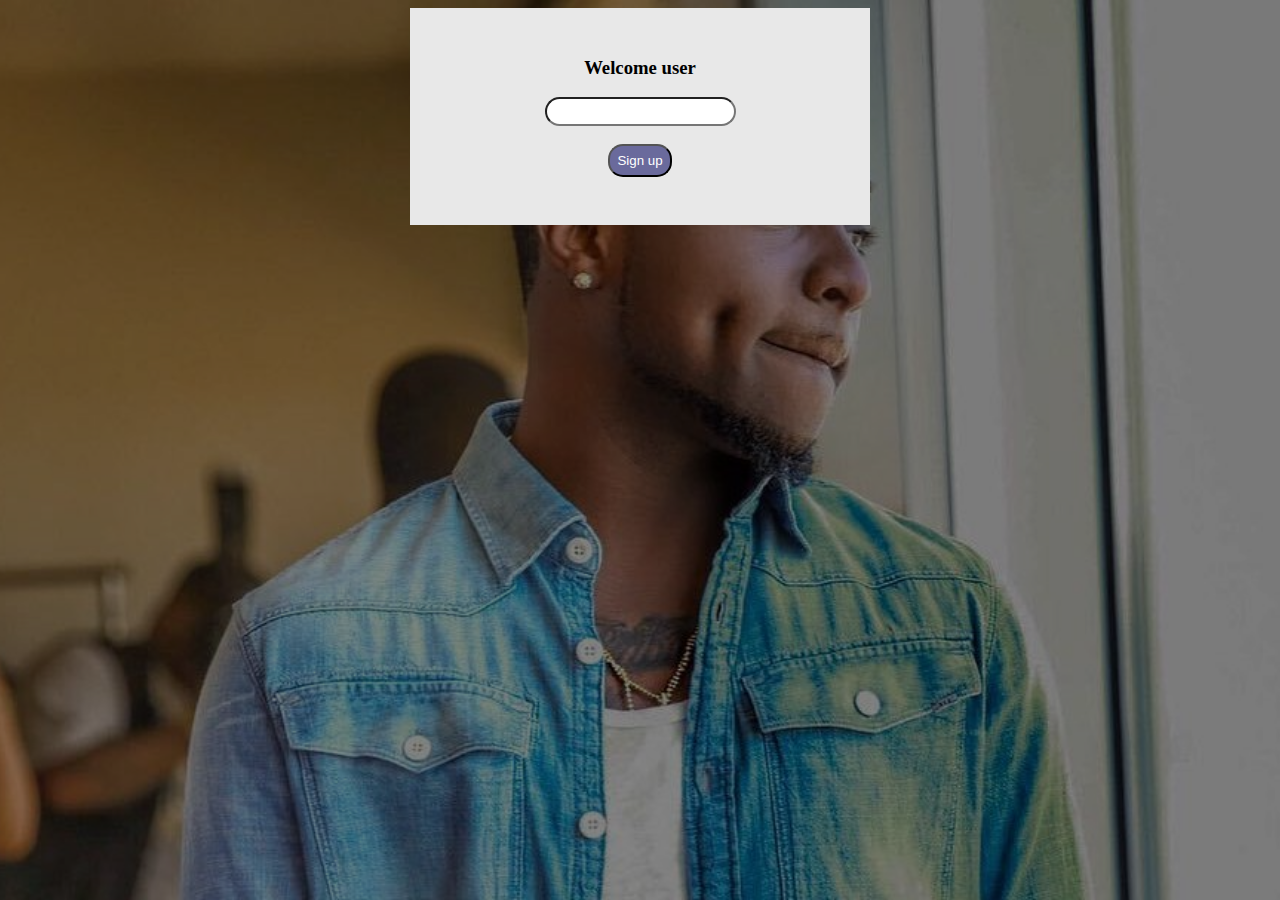
<file: background.html>
<!DOCTYPE html>
<html lang="en">
<head>
   <meta charset="UTF-8">
   <meta name="viewport" content="width=device-width, initial-scale=1.0">

   <title>Index</title>

   <style>

   .bg-image {
     background-repeat: no-repeat;
     background-attachment:fixed;
     background-size: cover;
     background-position: center center;
     background-image:url("davido-1.jpg");
}

 .overlay-itro {
  background-color: rgba(0, 0, 0, 0.6);
  position: absolute;
  top: 0;
  left: 0px;
  padding: 0;
  height: 100%;
  width: 100%;
  opacity: 0.8;
  z-index:-1;
}

.wrapper{
   background-color:#e8e8e8 ;
   margin:0 auto;
   width:400px;
   padding: 30px;
   

}

.wrapper .input{
 display:block;
 margin:0 auto;
 border-radius:15px;
 padding:5px; 
}

span{
   margin:10px;
}

.btn{
   display:block;
   margin:0 auto;
   padding:7px;
   background-color: rgb(106, 106, 156);
   color: white;
   border-radius:15px;


  

}
h3{
   text-align:center;
}


   </style>
</head>
<body class="bg-image">
   <div class="overlay-itro"></div>

   <form>
      <div class="main-wrapper">
      <div class="wrapper">
         <h3>Welcome user</h3>
        <input type="text" class="input">
        <span><button class="btn"> Sign up</button></span>
      </div>
    </div>
   </form>
   
</body>
</html>
</file>
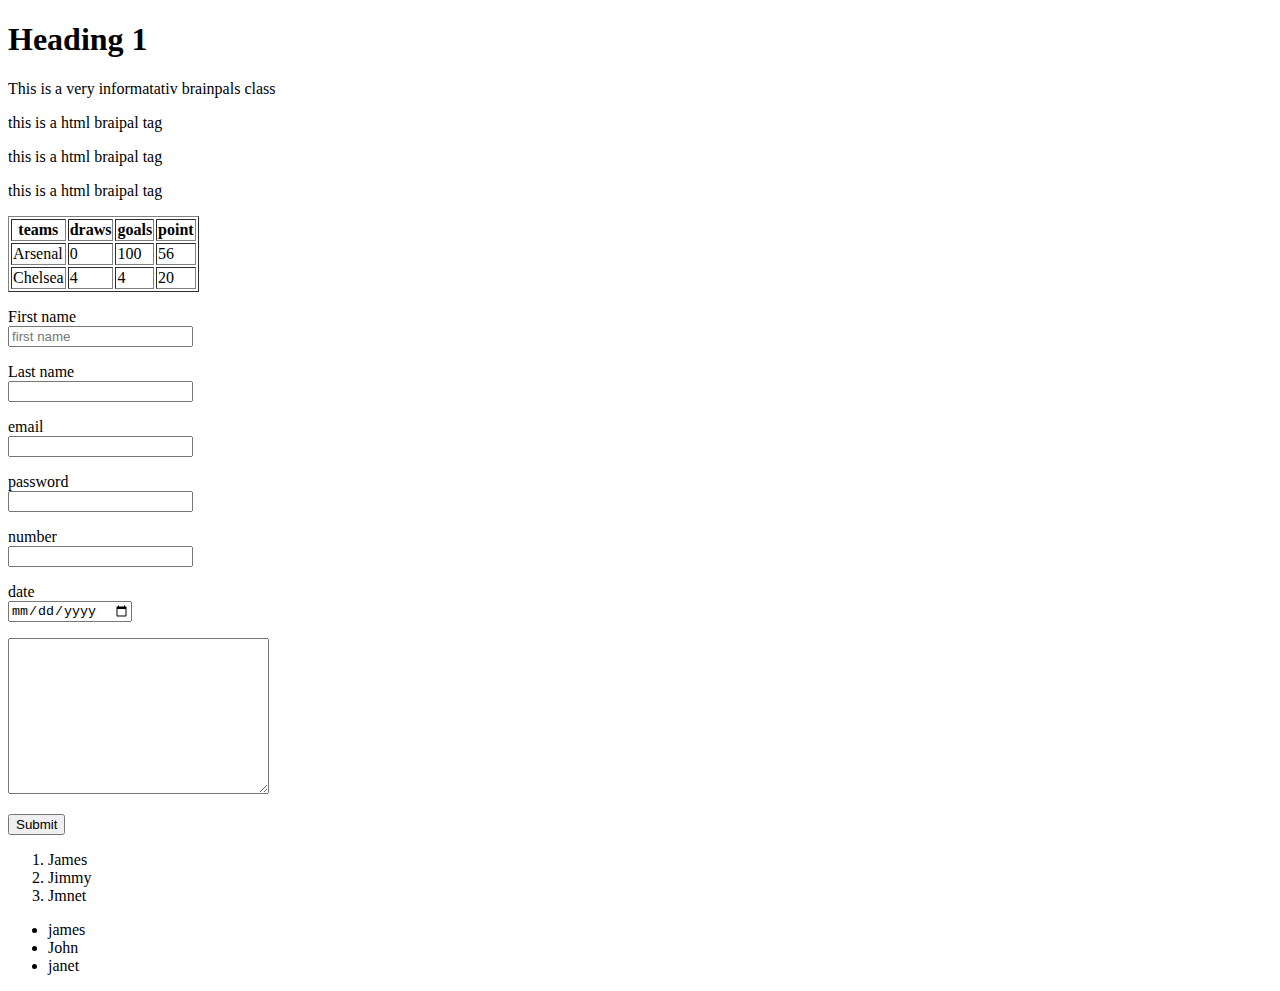
<file: example.html>
<!DOCTYPE html>
<html lang="en">
<head>
    <meta charset="UTF-8">
    <meta name="viewport" content="width=device-width, initial-scale=1.0">
    <title>Document</title>
</head>
<body>
   <!--It simply repesents title or subtittl in your web page. it has six levels--> 
 <h1>Heading 1</h1>

 <p>This is a very informatativ brainpals class</p>
  <!-- Div tag which is somestime called the division element. And is used to group similar content into different sections-->
 <div>
     <p>this is a html braipal tag</p>
     <p>this is a html braipal tag</p>
     <p>this is a html braipal tag</p>

 </div>
 



<table border="1">
    <!-- tr is the table row -->
   <tr>
    <!-- th is regarded as the table heading -->
    <th>teams</th>
    <th>draws</th>
    <th>goals </th>
    <th>point </th>
   </tr>
   <tr>
    <!-- td is the table -->
    <td>Arsenal</td>
    <td>0</td>
    <td>100</td>
    <td>56</td>
   </tr>
   <tr>
    <td>Chelsea</td>
    <td>4</td>
    <td>4</td>
    <td>20</td>
   </tr>

</table>


<form action=""  method="">
     <p><label>First name</label><br><input type="text"  id="firstname" required  placeholder="first name">
     <p><label>Last name</label><br><input type="text" id="lastname"></p>
     <p><label>email </label><br><input type="email" id="lastname"></p>
     <p><label>password </label><br><input type="password" id="lastname"></p>
     <p><label>number</label><br><input type="number" id="lastname"></p>
     <p><label>date</label><br><input type="date" id="lastname"></p>

     <p><textarea cols="30" rows="10"></textarea></p>
     <p><input type="submit" id="submit"></p>
</form>



<!-- HTML lists -->

<!-- order list -->
<ol>

<li>James</li>
<li>Jimmy</li>
<li>Jmnet</li>

</ol>


<!-- unorder list -->

<ul>
<li>james</li>
<li>John</li>
<li>janet</li>

</ul>







    
</body>
</html>
</file>
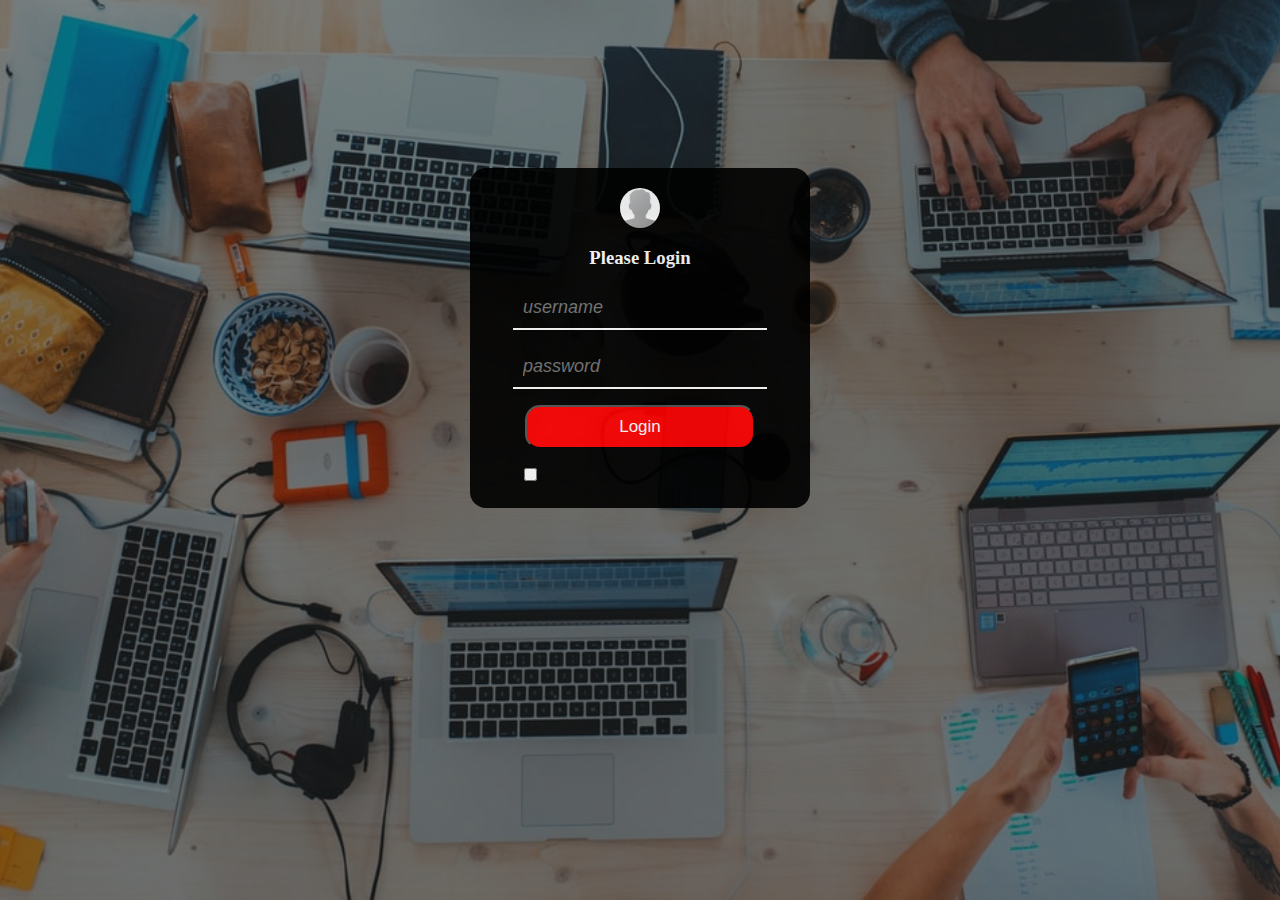
<file: login.html>
<!DOCTYPE html>
<html lang="en">
<head>
    <meta charset="UTF-8">
    <meta name="viewport" content="width=, initial-scale=1.0">
    <link rel="stylesheet" href="animate/animate.min.css">
    <title>Login</title>
    <style>
         body,html{
            
           overflow-x: hidden;


         }


        body{
            
            background-image: url("bg-4.jpg");
            background-size: cover;
            background-repeat: no-repeat;
            background-attachment: fixed;
        }


          .wrapper{
             
            background-color:black;
            margin:0 auto;
            padding:20px;
            width:300px;
            height:300px;
            border-radius: 16px;
            opacity:0.9;

          }

          .wrapper form #username,#password{
               
            display:block;
            margin: 0 auto;
            border:none;
            border-bottom:2px #fff solid;
          
            background-color: black;
            padding:10px;
            font-style:italic;
            font-size:18px;
            color:#fff;
            
 
           }

           #btn{
              
            display:block;
            margin: 0 auto;
            background-color: red;
            padding:10px;
            font-size:17px;
            width:230px;
            border-radius: 15px;
            color:white;
               
           }

           #checkbox{
                
            position:relative;
            left:30px;


           }
            


          .big-wrapper{
            
            margin-top:160px;


          }

          .profile-icon{
            height:40px;
            width:40px;
            border-radius:50%;
            display:block;
            margin: 0 auto;


          }
          .overlay-itro {
             background-color: rgba(0, 0, 0, 0.6);
             position: absolute;
             top: 0;
             left: 0px;
             padding: 0;
             height: 100%;
             width: 100%;
             opacity: 0.8;
             z-index:-1;
}


 


    </style>
</head>
<body>
  <div class="overlay-itro"></div>
           <div class="big-wrapper">
            <div class="wrapper fade-up" data-aos="fade-up">
                         <img src="profile-icon.png" class="profile-icon ">
                   <h3 style="color:#fff; text-align:center;">Please Login</h3>
                  <form action="" method="" >
                      <p><input type="text" id="username" placeholder="username"></p>
                      <p><input type="password" id="password" placeholder="password"></p>
                      <p><input type="submit" value="Login" id="btn"></p>
                      <p><input type="checkbox"  id="checkbox"></p>

                  </form>

            </div>
        </div>

</body>
</html>
</file>
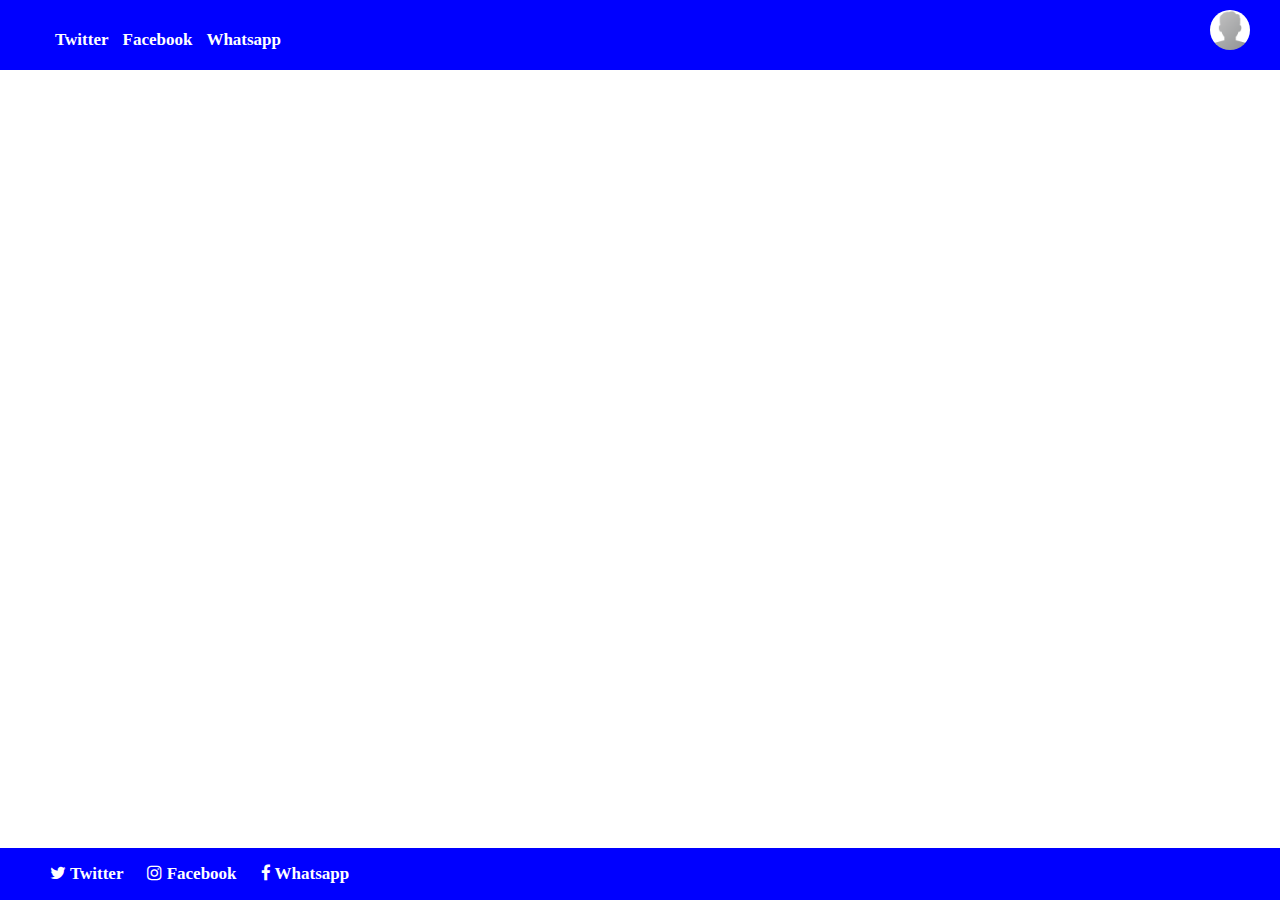
<file: navbar.html>
<!DOCTYPE html>
<html lang="en">
<head>
    <meta charset="UTF-8">
    <meta name="viewport" content="width=device-width, initial-scale=1.0"> 
    <link rel="stylesheet"  href="https://cdnjs.cloudflare.com/ajax/libs/font-awesome/4.7.0/css/font-awesome.min.css">
   
    <title>Document</title>

    <style>
        body{
           margin:0;
           top:0;
           padding:0;

        }


       div{
         width:100%;
         background-color:blue;
         height:50px;
         padding:10px;
        
         
       }

       div li{
        list-style: none;
        display: inline;
        margin:5px;
        font-size:17px;
        font-weight:600;
        position:relative;
        bottom:40px;

       }

       div li a{
        text-decoration: none;
        color:#fff;


       }

       div img{
        position:relative;
        left:1200px;
        border-radius: 50%;

       }
       footer li{
        list-style: none;
        display: inline;
        margin:5px;
        font-size:17px;
        font-weight:600;
       
       }

       footer li a{
        list-style: none;
        display: inline;
        margin:5px;
        font-size:17px;
        font-weight:600;
        text-decoration: none;
        color:#fff;
       }

       @media screen  and (max-width:690px){


        div img{
        position:relative;
        left:400px;
        border-radius: 50%;

       }



       }

       footer{
        
        background-color: blue;
        position:fixed;
        bottom:0; 
        width:100%;

       }

    </style>
</head>
<body>

    <div>
        <img src="profile-icon.png"  width="40" height="40">
        <ul>
         <li><a href="https://twitter.com">Twitter</a></li>
         <li><a href="https://facebook.com">Facebook</a></li>
         <li><a href="https://whatsapp.com">Whatsapp</a></li>
        </ul>
    </div>
    <footer>
       
        <ul>
           
            <li><a href="https://twitter.com"><i class="fa fa-twitter"></i> Twitter</a></li>
            <li><a href="https://facebook.com"><i class="fa fa-instagram"></i> Facebook</a></li>
            <li><a href="https://whatsapp.com"><i class="fa fa-facebook"></i> Whatsapp</a></li>

        </ul>


    </footer>
</body>
</html>
</file>
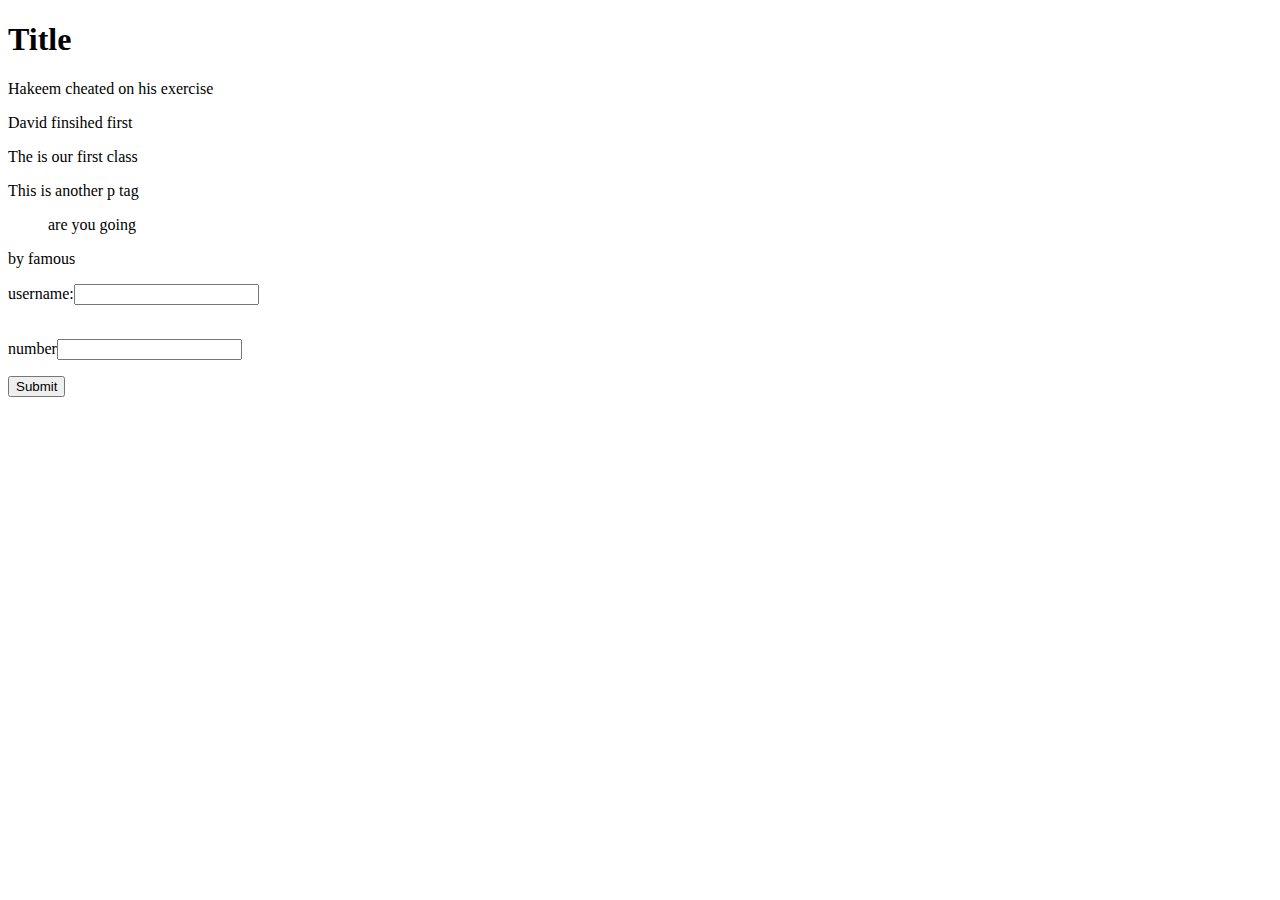
<file: new-class.html>
<!DOCTYPE html>
<html>
<head>
  <title>example</title>
  <link rel="icon" type="image/icon" href="favicon.png"/>

  
</head> 
<body>


    <h1>Title</h1>
<p>Hakeem cheated on his exercise</p>
<p>David finsihed first </p>

<div>
 <p>The is our first class</p>
 <p>This is another p tag</p>
<p>  <blockquote> are you going</blockquote>  by famous</p>

<form>

  <p><label>username:<input type="text" id="name"></label> </p> 
  <p><label><br>number<input type="number" id="name"></label><br></p> 
   <input type="submit" value="Submit" id="sumbit">
</form>

</div>


</body>




</html>
</file>
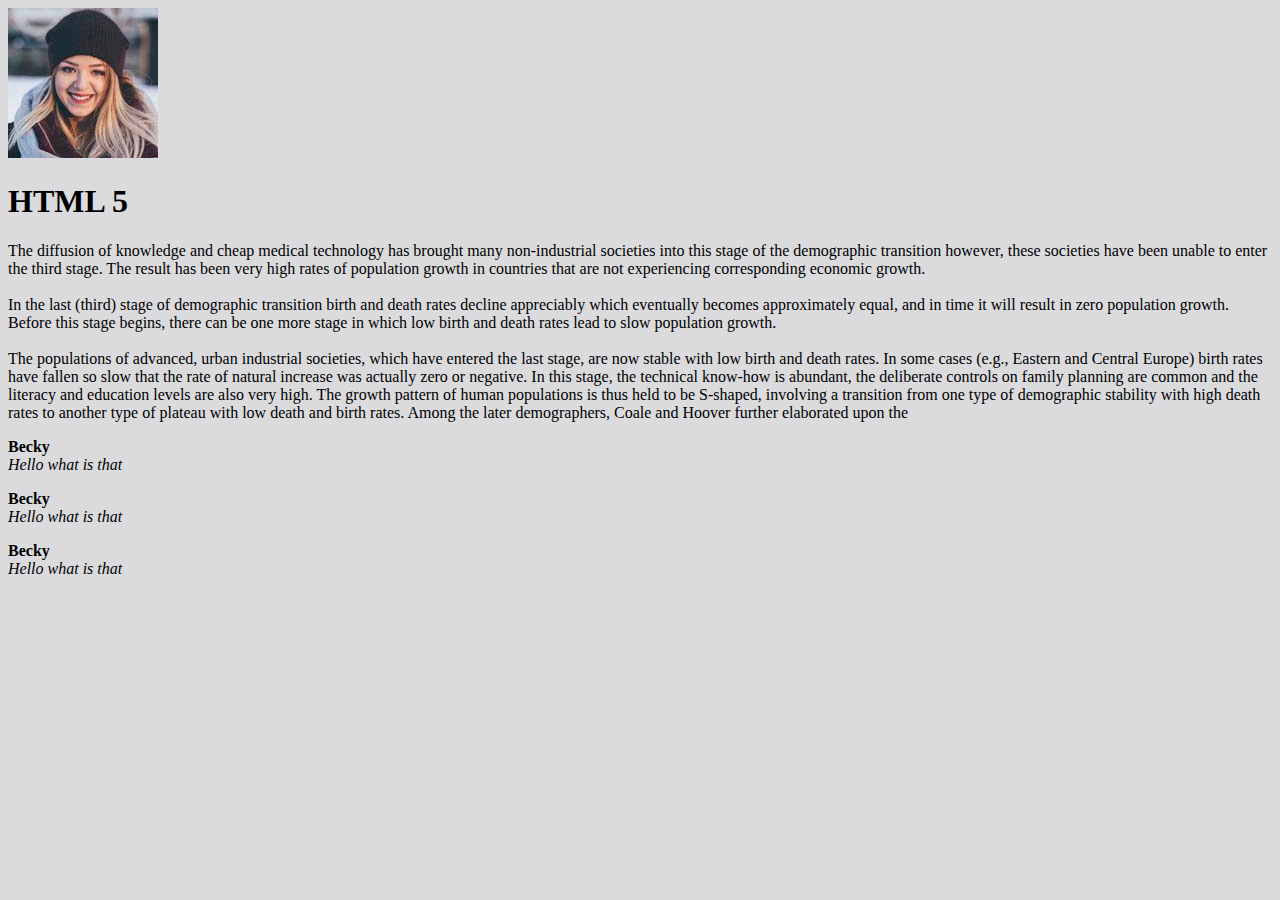
<file: project.html>
<!DOCTYPE html>
<html lang="en">
<head>
    <meta charset="UTF-8">
    <meta name="viewport" content="width=device-width, initial-scale=1.0">
    <title>Document</title>
    <link rel="stylesheet" href="style.css"/>
</head>
<body>

    

    <div>
        <img src="image.jpg"/>
        <h1>HTML 5</h1>
         
         <p>The diffusion of knowledge and cheap medical technology has brought many non-industrial societies into this stage of the demographic transition however, these societies have been unable to enter the third stage. The result has been very high rates of population growth in countries that are not experiencing corresponding economic growth.<br><br>
            In the last (third) stage of demographic transition birth and death rates decline appreciably which eventually becomes approximately equal, and in time it will result in zero population growth. Before this stage begins, there can be one more stage in which low birth and death rates lead to slow population growth.<br><br>
            The populations of advanced, urban industrial societies, which have entered the last stage, are now stable with low birth and death rates. In some cases (e.g., Eastern and Central Europe) birth rates have fallen so slow that the rate of natural increase was actually zero or negative. In this stage, the technical know-how is abundant, the deliberate controls on family planning are common and the literacy and education levels are also very high.
            The growth pattern of human populations is thus held to be S-shaped, involving a transition from one type of demographic stability with high death rates to another type of plateau with low death and birth rates. Among the later demographers, Coale and Hoover further elaborated upon the </p>

    </div>

    <div class="story">
        <div class="img"></div>
        <p><b>Becky</b><br><span><em>Hello what is that</em></span></p>

    </div>
    <div class="story">
        <div class="img"></div>
        <p><b>Becky</b><br><span><em>Hello what is that</em></span></p>
    </div>
    <div class="story">
        <div class="img"></div>
        <p><b>Becky</b><br><span><em>Hello what is that</em></span></p>

    </div>
    





    
</body>
</html>
</file>
<file: style.css>
@keyframes animation{


   from {background-color: pink;}

    to { background-color:purple;}
}


body{
 
   
   background-color:rgb(219, 219, 222);
   animation-name:animation;
   animation-duration: 5s;

}

/* .box:hover{

   background-color: green;



} */


/* 
@media screen and (max-width: 670px) {

   .box{
      width:500px;
      height:500px;
      background-color:red;
   }



} */
</file>
